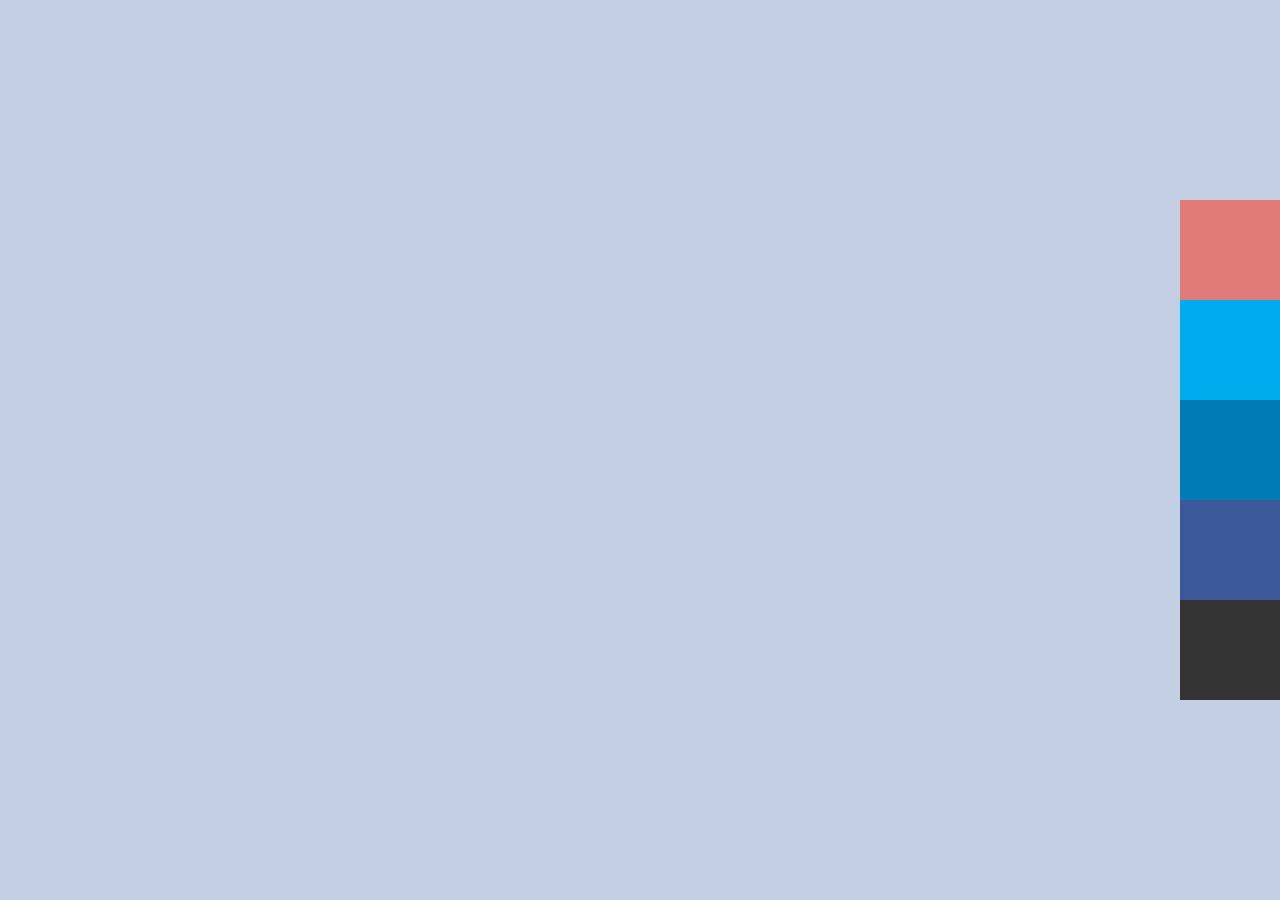
<file: Social Icons/index.html>
<!DOCTYPE html {height: 100%}>
<html lang="nl">

<head>
  <meta charset="utf-8" />
  
  <link href="./style.css" rel="stylesheet" type="text/css" />
  <link rel="stylesheet" href="https://use.fontawesome.com/releases/v5.7.2/css/all.css"
  integrity="sha384-fnmOCqbTlWIlj8LyTjo7mOUStjsKC4pOpQbqyi7RrhN7udi9RwhKkMHpvLbHG9Sr" crossorigin="anonymous">
  <title>Socials</title>
</head>

<body>
<main>
    <div class="socials">
        <div class="socials__blog"><div class="socials__icon"><i class="fas fa-laptop-code"></i></div><div class="socials__text"><a href="#">Check out my blog</a></div></div>
        <div class="socials__twitter"><div class="socials__icon"><i class="fab fa-twitter"></i></div><div class="socials__text"><a href="#">Follow me on Twitter</a></div></div>
        <div class="socials__linkedin"><div class="socials__icon"><i class="fab fa-linkedin-in"></i></div><div class="socials__text"><a href="#">Connect on LinkedIn</a></div></div>
        <div class="socials__facebook"><div class="socials__icon"><i class="fab fa-facebook-f"></i></div><div class="socials__text"><a href="#">Like me on Facebook</a></div></div>
        <div class="socials__github"><div class="socials__icon"><i class="fab fa-github"></i></div><div class="socials__text"><a href="#">See my project on GitHub</a></div></div>
       
    </div>
   
</main>

     
</body>

</html>
</file>
<file: Social Icons/style.css>
html,
body {
  padding: 0;
  margin: 0;
  background: #c3cfe2;
  overflow: hidden;
}

.socials {
  height: 100%;
  width: 100%;
  display: -webkit-box;
  display: -ms-flexbox;
  display: flex;
  -webkit-box-pack: center;
      -ms-flex-pack: center;
          justify-content: center;
  -webkit-box-align: end;
      -ms-flex-align: end;
          align-items: flex-end;
  -webkit-box-orient: vertical;
  -webkit-box-direction: normal;
      -ms-flex-direction: column;
          flex-direction: column;
}

.socials__text {
  position: absolute;
  display: -webkit-box;
  display: -ms-flexbox;
  display: flex;
  -webkit-box-pack: center;
      -ms-flex-pack: center;
          justify-content: center;
  width: 500px;
  height: 20px;
}

.socials__icon {
  display: -webkit-box;
  display: -ms-flexbox;
  display: flex;
  -webkit-box-pack: center;
      -ms-flex-pack: center;
          justify-content: center;
  -webkit-box-align: center;
      -ms-flex-align: center;
          align-items: center;
  height: 100px;
  width: 100px;
  text-align: center;
}

.socials__icon i {
  font-size: 40px;
  color: white;
}

.socials__blog {
  background-color: #e17b77;
}

.socials__twitter {
  background-color: #00aced;
}

.socials__linkedin {
  background-color: #007bb6;
}

.socials__facebook {
  background-color: #3b5998;
}

.socials__github {
  background-color: #333;
}

.socials__blog, .socials__twitter, .socials__linkedin, .socials__facebook, .socials__github {
  display: -webkit-box;
  display: -ms-flexbox;
  display: flex;
  -webkit-box-pack: start;
      -ms-flex-pack: start;
          justify-content: start;
  -webkit-box-align: center;
      -ms-flex-align: center;
          align-items: center;
  height: 100px;
  width: 100px;
  cursor: pointer;
  -webkit-animation: out 1s;
          animation: out 1s;
}

.socials__blog:hover, .socials__twitter:hover, .socials__linkedin:hover, .socials__facebook:hover, .socials__github:hover {
  -webkit-animation: in 1s;
          animation: in 1s;
  -webkit-animation-fill-mode: forwards;
          animation-fill-mode: forwards;
}

.socials__blog a, .socials__twitter a, .socials__linkedin a, .socials__facebook a, .socials__github a {
  color: white;
  font-size: 20px;
  font-family: Arial, Helvetica, sans-serif;
}

@-webkit-keyframes in {
  0% {
    padding-left: 0px;
  }
  100% {
    width: 500px;
  }
}

@keyframes in {
  0% {
    padding-left: 0px;
  }
  100% {
    width: 500px;
  }
}

@-webkit-keyframes out {
  0% {
    width: 500px;
  }
  100% {
    padding-left: 0px;
  }
}

@keyframes out {
  0% {
    width: 500px;
  }
  100% {
    padding-left: 0px;
  }
}
/*# sourceMappingURL=style.css.map */
</file>
